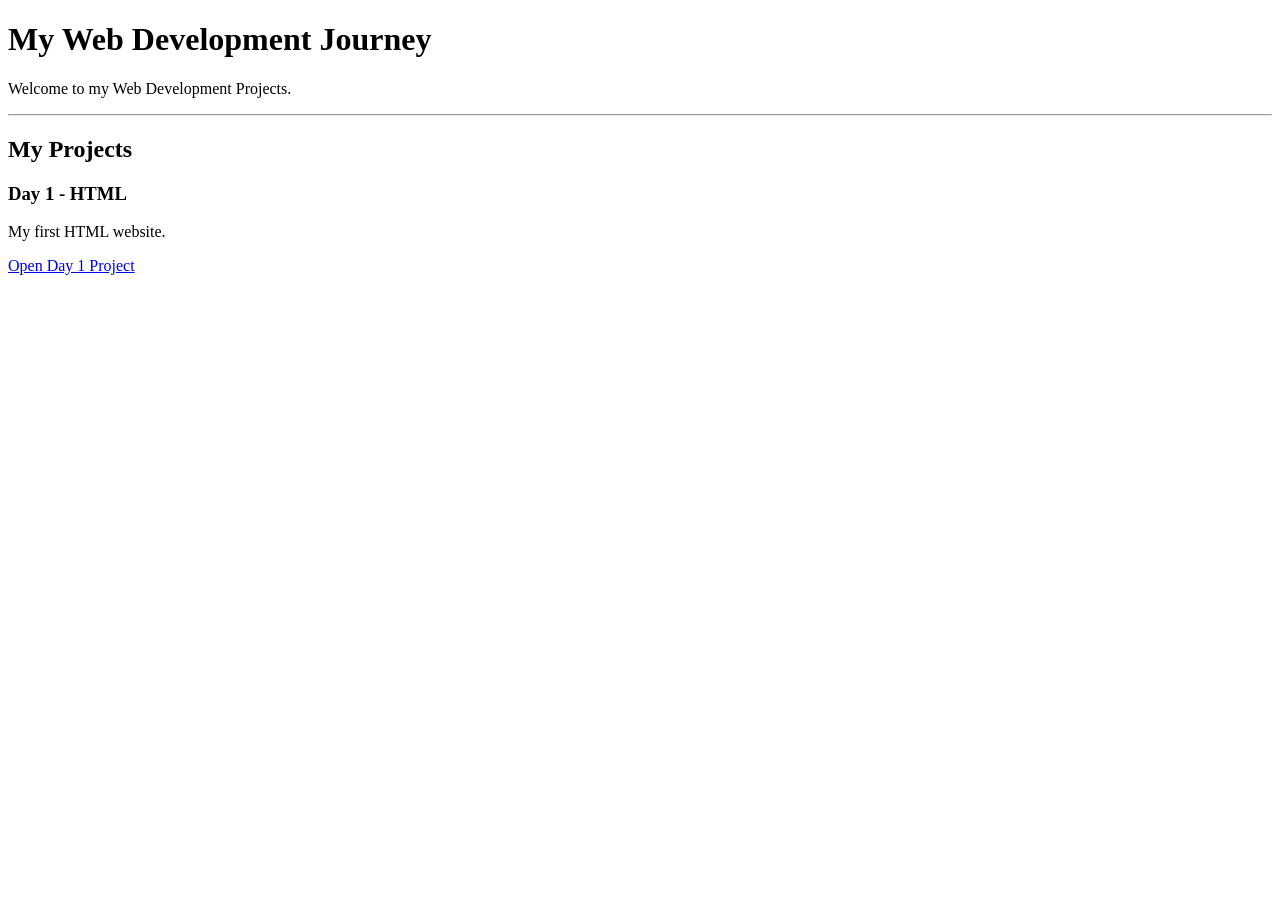
<file: index.html>
<!DOCTYPE html>
<html>
<head>
    <title>My Web Development Journey</title>
</head>

<body>

    <h1>My Web Development Journey</h1>

    <p>Welcome to my Web Development Projects.</p>

    <hr>

    <h2>My Projects</h2>

    <h3>Day 1 - HTML</h3>

    <p>My first HTML website.</p>

    <a href="Day1/index.html">Open Day 1 Project</a>

</body>
</html>
</file>
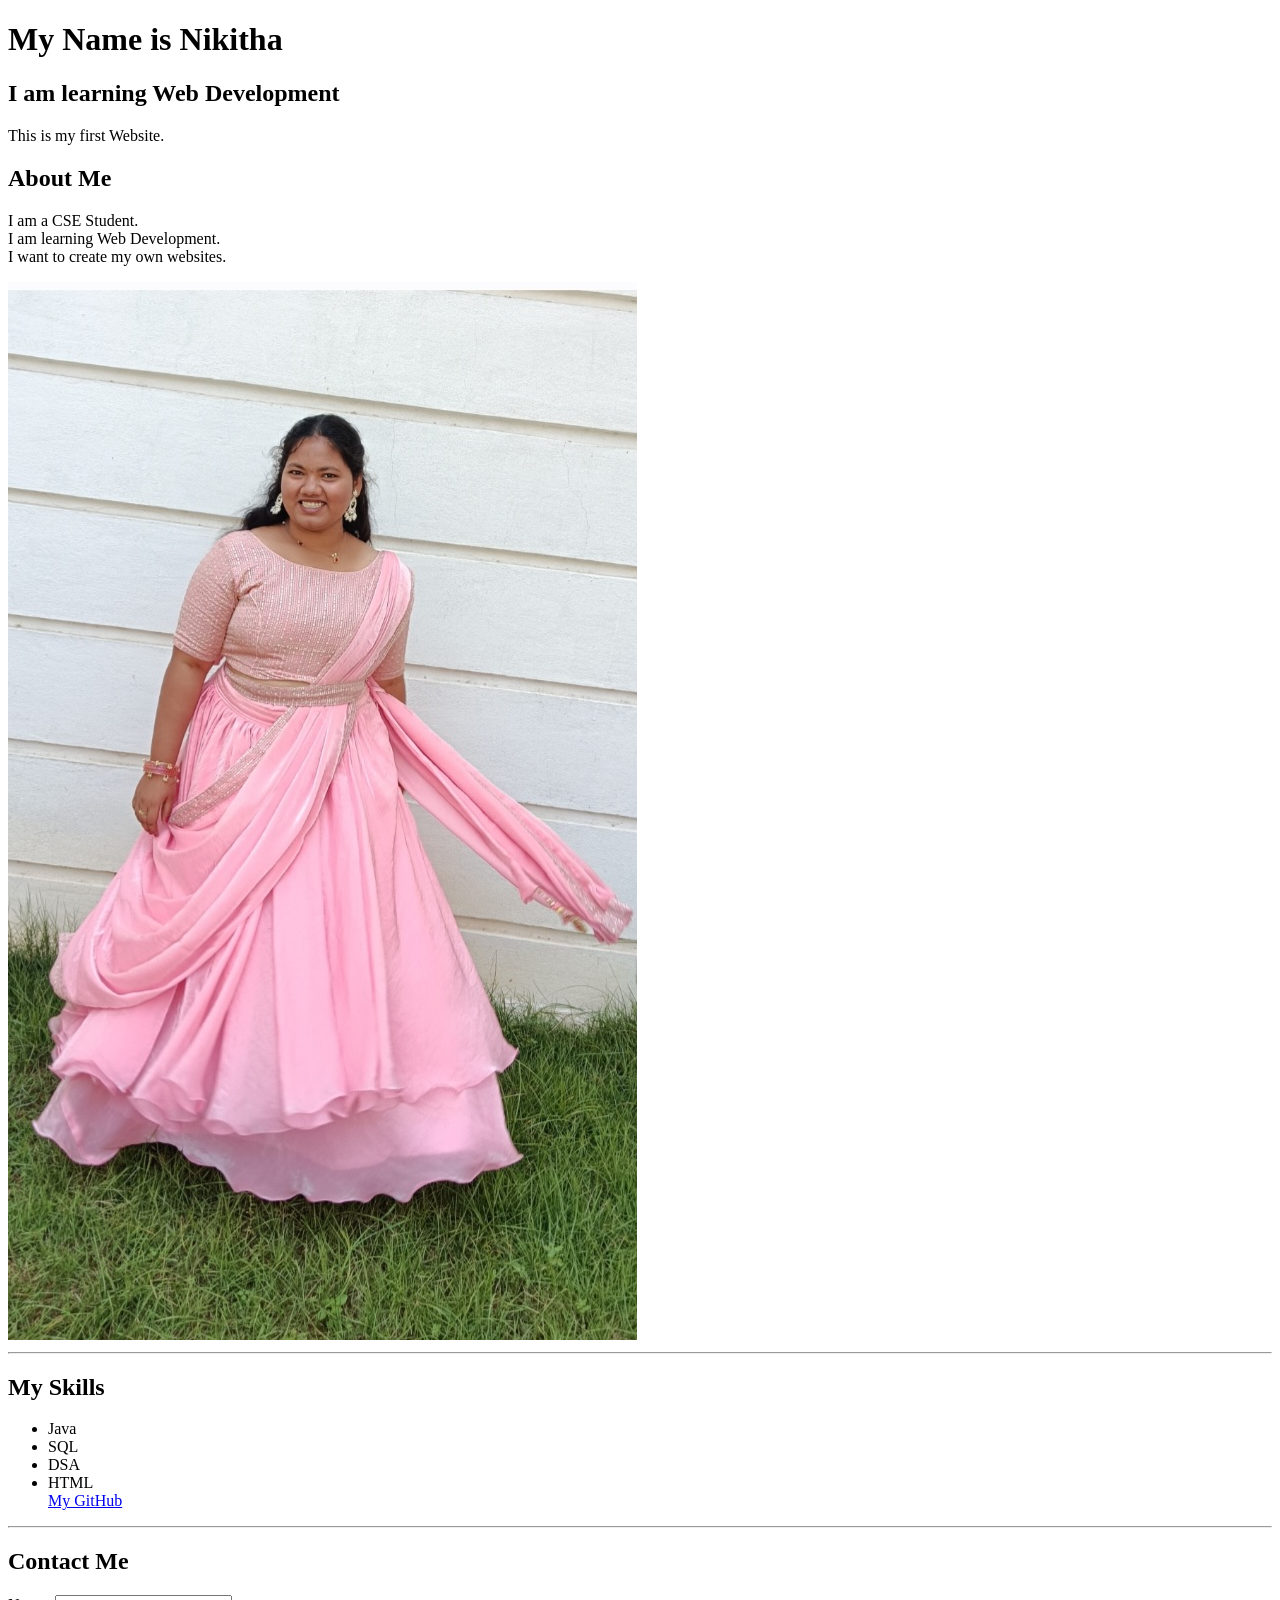
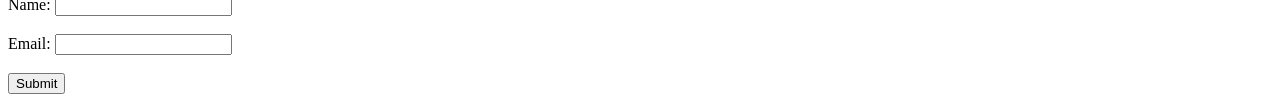
<file: Day1/index.html>
<!DOCTYPE html>
<html>
    <head>
        <title>My First Website</title>
    </head>
    <body>
        <h1>My Name is Nikitha</h1>
        <h2>I am learning Web Development</h2>
        <p>This is my first Website.</p>
        <h2>About Me</h2>
        <p>I am a CSE Student. <br> I am learning Web Development.<br>I want to create my own websites.</p>
         <img src="myphoto.jpg" alt = "My Profile Photo">
         <hr>
        <h2>My Skills</h2>
        <ul>
            <li>Java</li>
            <li>SQL</li>
            <li>DSA</li>
            <li>HTML</li>
            <a href="https://github.com/" target = "_blank">My GitHub</a>
           
        </ul>
        <hr>
        <h2>Contact Me</h2>
        <label>Name:</label>
        <input type = "text">
        <br><br>
        <label>Email:</label>
        <input type = "email">
        <br><br>
        <button>Submit</button>
     </body>
</html>
</file>
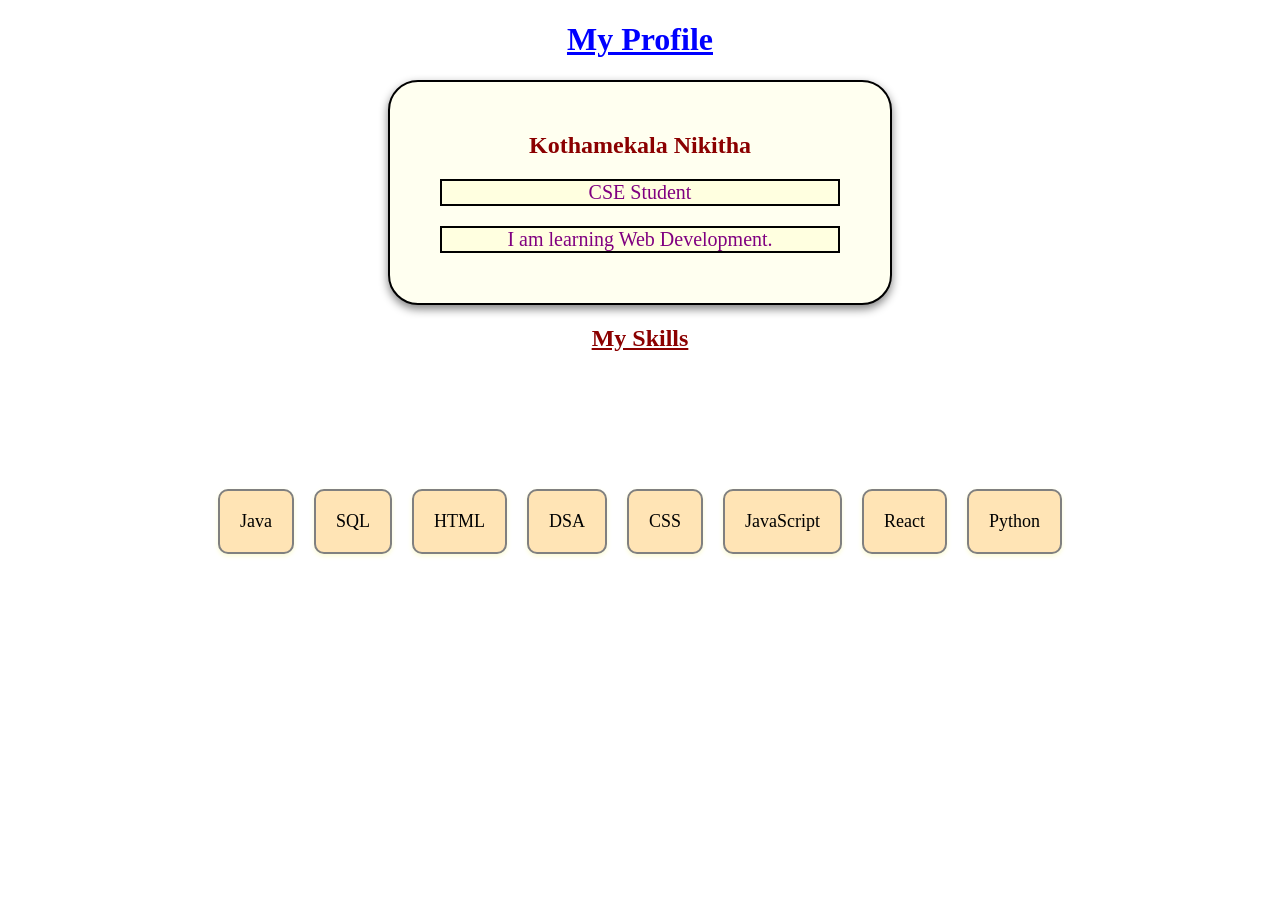
<file: Day2/index.html>
<!DOCTYPE html>
<html>
    <head>
        <title>Day-2 CSS</title>
        <link rel="stylesheet" href="style.css">
         </head>
        <style>
            h1{
                color : blue;
                text-align : center;
                text-decoration: underline;
            }
             h2{
                color : darkred;
                text-align : center;
                
            }
           
            p{
                color: purple;
                font-size: 20px;
                text-align: center;
                background-color: lightyellow;
                border: 2px solid black;
            }
            .card{
                background-color: ivory;
                border: 2px solid black;
                padding: 30px 50px;
                margin: 20px auto;
                width: 400px;
                border-radius: 30px;
                box-shadow: 0 4px 10px gray;
            }
            .container{
                
                display: flex;
                flex-direction: row;
                gap: 20px;
                justify-content: center;
                flex-wrap: wrap;
                
                align-items: center;
                
            }
            .box{
                border: 2px solid grey;
                padding: 20px;
                background-color: moccasin;
                box-shadow: 0 2px 5px lightgoldenrodyellow;
                
            }
            .box:hover{
                background-color: lightskyblue;
                transform: scale(1.05);
            }
            .section-title{
                text-decoration: underline;
            }
        </style>
   
    <body> 
        <h1>My Profile</h1>
        <div class="card">       
        <h2>Kothamekala Nikitha</h2>
        <p>CSE Student</p>
        <p>I am learning Web Development.</p>
        </div> 
         
          <h2 class="section-title">My Skills</h2>
        <div class="container">
           
            <div class="box">Java</div>
            <div class="box">SQL</div>
            <div class="box">HTML</div>
            <div class="box">DSA</div>
            <div class="box">CSS</div>
            <div class="box">JavaScript</div>
            <div class="box">React</div>
            <div class="box">Python</div>
        </div>
    </body>
</html>
</file>
<file: Day2/style.css>
h1{
                color : blue;
                text-align : center;
            }
             h2{
                color : saddlebrown;
                text-align : center;
            }
            p{
                color: purple;
                font-size: 20px;
                text-align: center;
                background-color: lightyellow;
                border: 2px solid black;
            }
            .card{
                background-color: ivory;
                border: 2px solid black;
                padding: 30px 50px;
                margin: 20px auto;
                width: 400px;
                border-radius: 30px;
                box-shadow: 0 4px 10px gray;
            }
            .container{
                display: flex;
                flex-direction: row;
                gap: 20px;
                justify-content: center;
                flex-wrap: wrap;
                height: 300px;
                align-items: center;
                
            }
            .box{
                border: 2px solid grey;
                padding: 20px;
                background-color: moccasin;
                box-shadow: 0 2px 5px lightgoldenrodyellow;
                border-radius: 10px;
                font-size: 18px;
                text-align: center;
                
            }
            .box:hover{
                background-color: lightskyblue;
                transform: scale(1.05);
            }
            .section-title{
                text-decoration: underline;
            }
</file>
